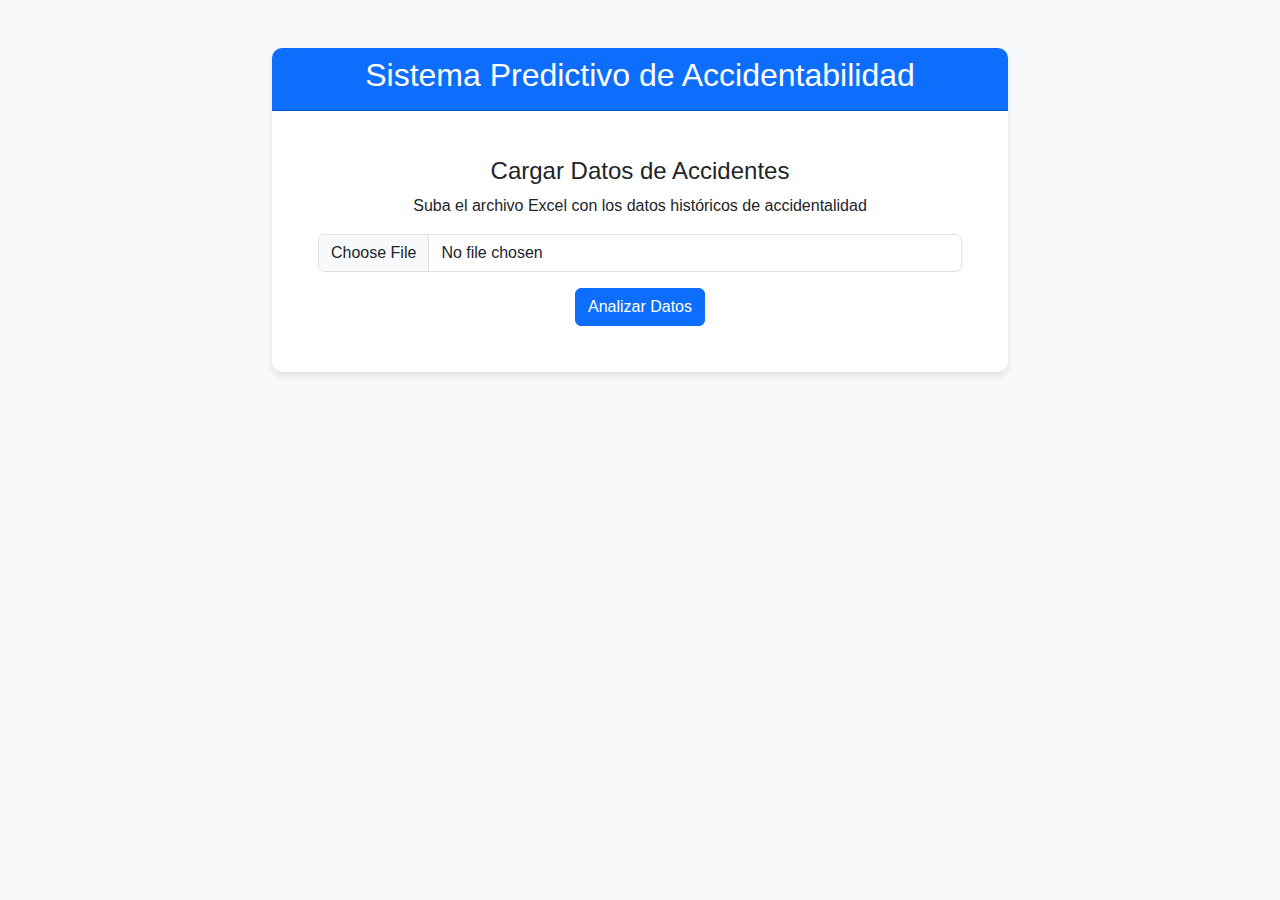
<file: templates/index.html>
<!DOCTYPE html>
<html lang="es">
<head>
    <meta charset="UTF-8">
    <meta name="viewport" content="width=device-width, initial-scale=1.0">
    <title>Predictor de Accidentabilidad</title>
    <link rel="stylesheet" href="https://cdn.jsdelivr.net/npm/bootstrap@5.2.3/dist/css/bootstrap.min.css">
    <link rel="stylesheet" href="/static/css/styles.css">
</head>
<body>
    <div class="container mt-5">
        <div class="row">
            <div class="col-md-8 offset-md-2">
                <div class="card">
                    <div class="card-header bg-primary text-white">
                        <h2 class="text-center">Sistema Predictivo de Accidentabilidad</h2>
                    </div>
                    <div class="card-body">
                        <div id="upload-section" class="text-center">
                            <h4>Cargar Datos de Accidentes</h4>
                            <p>Suba el archivo Excel con los datos históricos de accidentalidad</p>
                            <form id="upload-form" enctype="multipart/form-data">
                                <div class="mb-3">
                                    <input class="form-control" type="file" id="file-input" accept=".xlsx" required>
                                </div>
                                <button type="submit" class="btn btn-primary">Analizar Datos</button>
                            </form>
                        </div>
                        
                        <div id="loading-section" class="text-center mt-4" style="display: none;">
                            <div class="spinner-border text-primary" role="status">
                                <span class="visually-hidden">Cargando...</span>
                            </div>
                            <p>Procesando datos, por favor espere...</p>
                        </div>
                        
                        <div id="results-section" style="display: none;">
                            <div class="text-center mb-4">
                                <div href="/dashboard">
                                    <button id="view-dashboard" class="btn btn-success">Ver Dashboard Completo</button>
                                </div>
                                
                            </div>
                        </div>
                    </div>
                </div>
            </div>
        </div>
    </div>

    <script src="https://cdn.jsdelivr.net/npm/bootstrap@5.2.3/dist/js/bootstrap.bundle.min.js"></script>
    <script src="/static/js/app.js"></script>
</body>
</html>
</file>
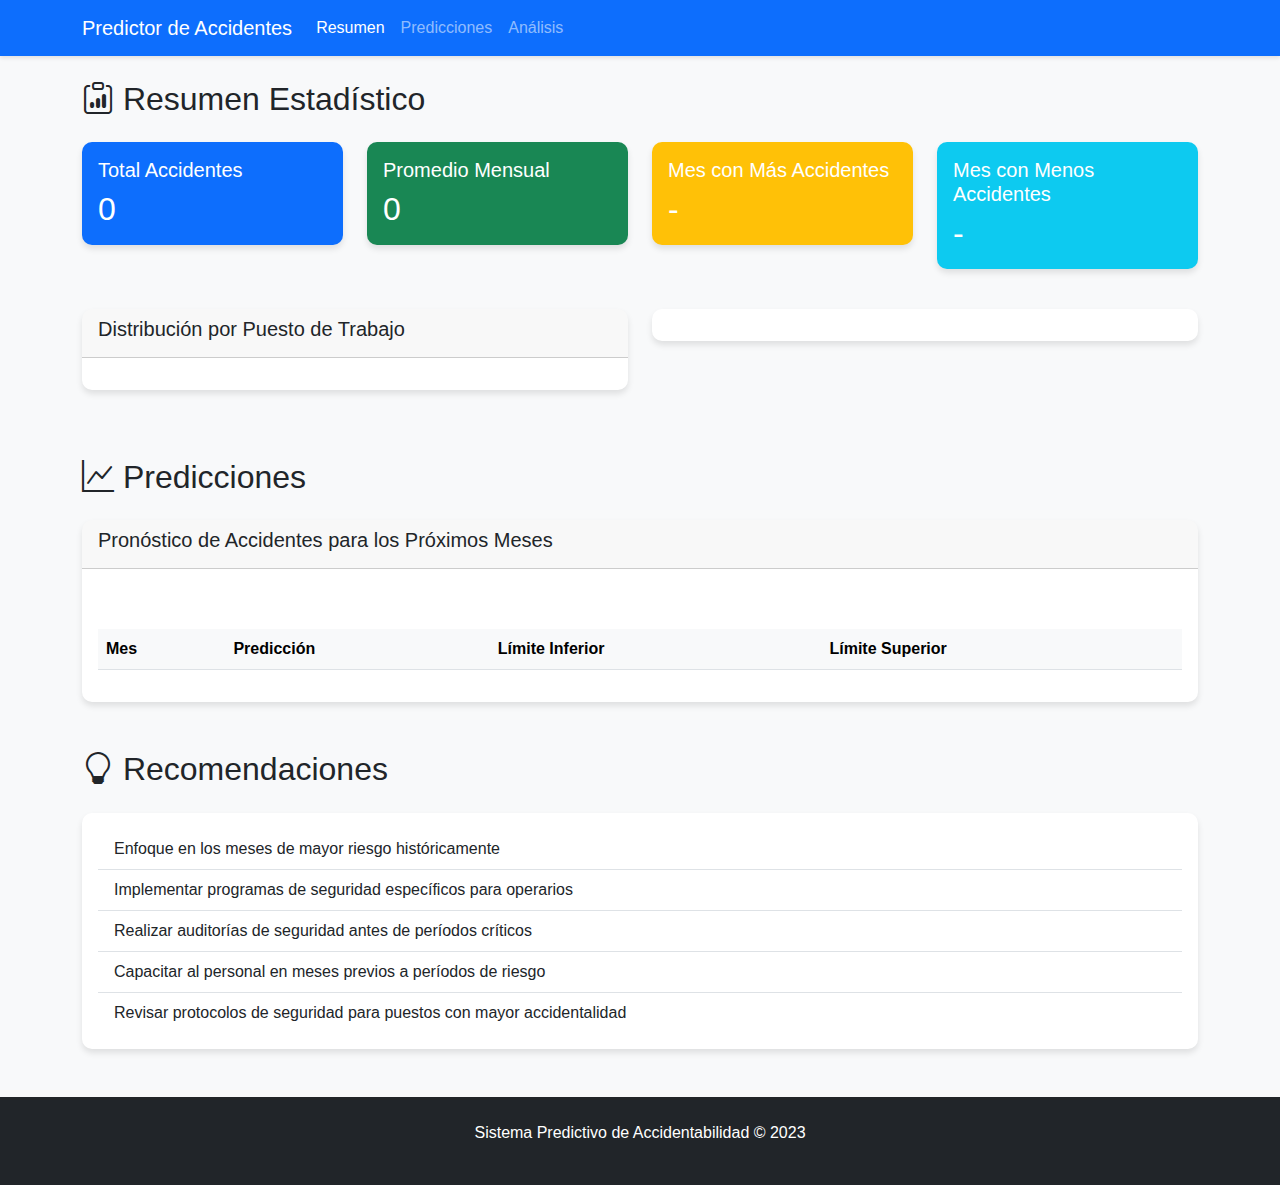
<file: templates/dashboard.html>
<!DOCTYPE html>
<html lang="es">
<head>
    <meta charset="UTF-8">
    <meta name="viewport" content="width=device-width, initial-scale=1.0">
    <title>Dashboard de Accidentabilidad</title>
    <link rel="stylesheet" href="https://cdn.jsdelivr.net/npm/bootstrap@5.2.3/dist/css/bootstrap.min.css">
    <link rel="stylesheet" href="https://cdn.jsdelivr.net/npm/bootstrap-icons@1.10.0/font/bootstrap-icons.css">
    <link rel="stylesheet" href="/static/css/styles.css">
    <script src="https://cdn.plot.ly/plotly-latest.min.js"></script>
</head>
<body>
    <nav class="navbar navbar-expand-lg navbar-dark bg-primary">
        <div class="container">
            <a class="navbar-brand" href="#">Predictor de Accidentes</a>
            <button class="navbar-toggler" type="button" data-bs-toggle="collapse" data-bs-target="#navbarNav">
                <span class="navbar-toggler-icon"></span>
            </button>
            <div class="collapse navbar-collapse" id="navbarNav">
                <ul class="navbar-nav">
                    <li class="nav-item">
                        <a class="nav-link active" href="#summary">Resumen</a>
                    </li>
                    <li class="nav-item">
                        <a class="nav-link" href="#predictions">Predicciones</a>
                    </li>
                    <li class="nav-item">
                        <a class="nav-link" href="#analysis">Análisis</a>
                    </li>
                </ul>
            </div>
        </div>
    </nav>

    <div class="container mt-4">
        <section id="summary" class="mb-5">
            <h2 class="mb-4"><i class="bi bi-clipboard-data"></i> Resumen Estadístico</h2>
            <div class="row">
                <div class="col-md-3">
                    <div class="card text-white bg-primary mb-3">
                        <div class="card-body">
                            <h5 class="card-title">Total Accidentes</h5>
                            <p class="card-text display-6" id="total-accidents">0</p>
                        </div>
                    </div>
                </div>
                <div class="col-md-3">
                    <div class="card text-white bg-success mb-3">
                        <div class="card-body">
                            <h5 class="card-title">Promedio Mensual</h5>
                            <p class="card-text display-6" id="avg-accidents">0</p>
                        </div>
                    </div>
                </div>
                <div class="col-md-3">
                    <div class="card text-white bg-warning mb-3">
                        <div class="card-body">
                            <h5 class="card-title">Mes con Más Accidentes</h5>
                            <p class="card-text display-6" id="max-month">-</p>
                        </div>
                    </div>
                </div>
                <div class="col-md-3">
                    <div class="card text-white bg-info mb-3">
                        <div class="card-body">
                            <h5 class="card-title">Mes con Menos Accidentes</h5>
                            <p class="card-text display-6" id="min-month">-</p>
                        </div>
                    </div>
                </div>
            </div>

            <div class="row mt-4">
                <div class="col-md-6">
                    <div class="card">
                        <div class="card-header">
                            <h5>Distribución por Puesto de Trabajo</h5>
                        </div>
                        <div class="card-body">
                            <div id="positions-chart"></div>
                        </div>
                    </div>
                </div>
                <div class="col-md-6">
                    <div class="card">
                    <!--    <div class="card-header">
                            <h5>Tendencia Histórica</h5>
                        </div> -->
                        <div class="card-body"> 
                            <div id="trend-chart"></div> 
                        </div>
                    </div>
                </div>
            </div>
        </section>

        <section id="predictions" class="mb-5">
            <h2 class="mb-4"><i class="bi bi-graph-up"></i> Predicciones</h2>
            <div class="card">
                <div class="card-header">
                    <h5>Pronóstico de Accidentes para los Próximos Meses</h5>
                </div>
                <div class="card-body">
                    <div id="forecast-chart"></div>
                    <div class="table-responsive mt-4">
                        <table class="table table-striped">
                            <thead>
                                <tr>
                                    <th>Mes</th>
                                    <th>Predicción</th>
                                    <th>Límite Inferior</th>
                                    <th>Límite Superior</th>
                                </tr>
                            </thead>
                            <tbody id="forecast-table">
                                <!-- Datos se llenarán con JavaScript -->
                            </tbody>
                        </table>
                    </div>
                </div>
            </div>
        </section>

        <section id="analysis" class="mb-5">
            <h2 class="mb-4"><i class="bi bi-lightbulb"></i> Recomendaciones</h2>
            <div class="card">
                <div class="card-body">
                    <ul class="list-group" id="recommendations-list">
                        <li class="list-group-item">Enfoque en los meses de mayor riesgo históricamente</li>
                        <li class="list-group-item">Implementar programas de seguridad específicos para operarios</li>
                        <li class="list-group-item">Realizar auditorías de seguridad antes de períodos críticos</li>
                        <li class="list-group-item">Capacitar al personal en meses previos a períodos de riesgo</li>
                        <li class="list-group-item">Revisar protocolos de seguridad para puestos con mayor accidentalidad</li>
                    </ul>
                </div>
            </div>
        </section>
    </div>

    <footer class="bg-dark text-white py-4 mt-5">
        <div class="container text-center">
            <p>Sistema Predictivo de Accidentabilidad &copy; 2023</p>
        </div>
    </footer>

    <script src="https://cdn.jsdelivr.net/npm/bootstrap@5.2.3/dist/js/bootstrap.bundle.min.js"></script>
    <script src="/static/js/charts.js"></script>
    <script>
        // Obtener datos de la URL
        const urlParams = new URLSearchParams(window.location.search);
        const filename = urlParams.get('file');
        
        if (filename) {
            fetch(`/analyze/${filename}`)
                .then(response => response.json())
                .then(data => {
                    // Actualizar resumen
                    document.getElementById('total-accidents').textContent = data.stats.total_accidentes;
                    document.getElementById('avg-accidents').textContent = data.stats.avg_per_month.toFixed(2);
                    document.getElementById('max-month').textContent = `${data.stats.max_month} (${data.stats.max_month_value.toFixed(1)})`;
                    document.getElementById('min-month').textContent = `${data.stats.min_month} (${data.stats.min_month_value.toFixed(1)})`;
                    
                    // Generar gráficos
                    renderPositionsChart(data.stats.puestos);
                    renderForecastChart(data.predictions);
                    renderForecastTable(data.predictions);
                });
        }
    </script>
</body>
</html>
</file>
<file: static/css/styles.css>
body {
    font-family: 'Segoe UI', Tahoma, Geneva, Verdana, sans-serif;
    background-color: #f8f9fa;
}

.card {
    border-radius: 10px;
    box-shadow: 0 4px 6px rgba(0, 0, 0, 0.1);
    margin-bottom: 20px;
    border: none;
}

.card-header {
    border-radius: 10px 10px 0 0 !important;
    font-weight: 600;
}

.navbar {
    box-shadow: 0 2px 4px rgba(0, 0, 0, 0.1);
}

#upload-section {
    padding: 30px;
}

#results-section {
    padding: 20px;
    background-color: #f1f8ff;
    border-radius: 8px;
    margin-top: 20px;
}

.list-group-item {
    border-left: none;
    border-right: none;
}

.list-group-item:first-child {
    border-top: none;
}

.list-group-item:last-child {
    border-bottom: none;
}

.display-6 {
    font-size: 2rem;
    font-weight: 300;
}

.table {
    margin-top: 20px;
}

.table th {
    font-weight: 600;
    background-color: #f8f9fa;
}

footer {
    margin-top: 50px;
}
</file>
